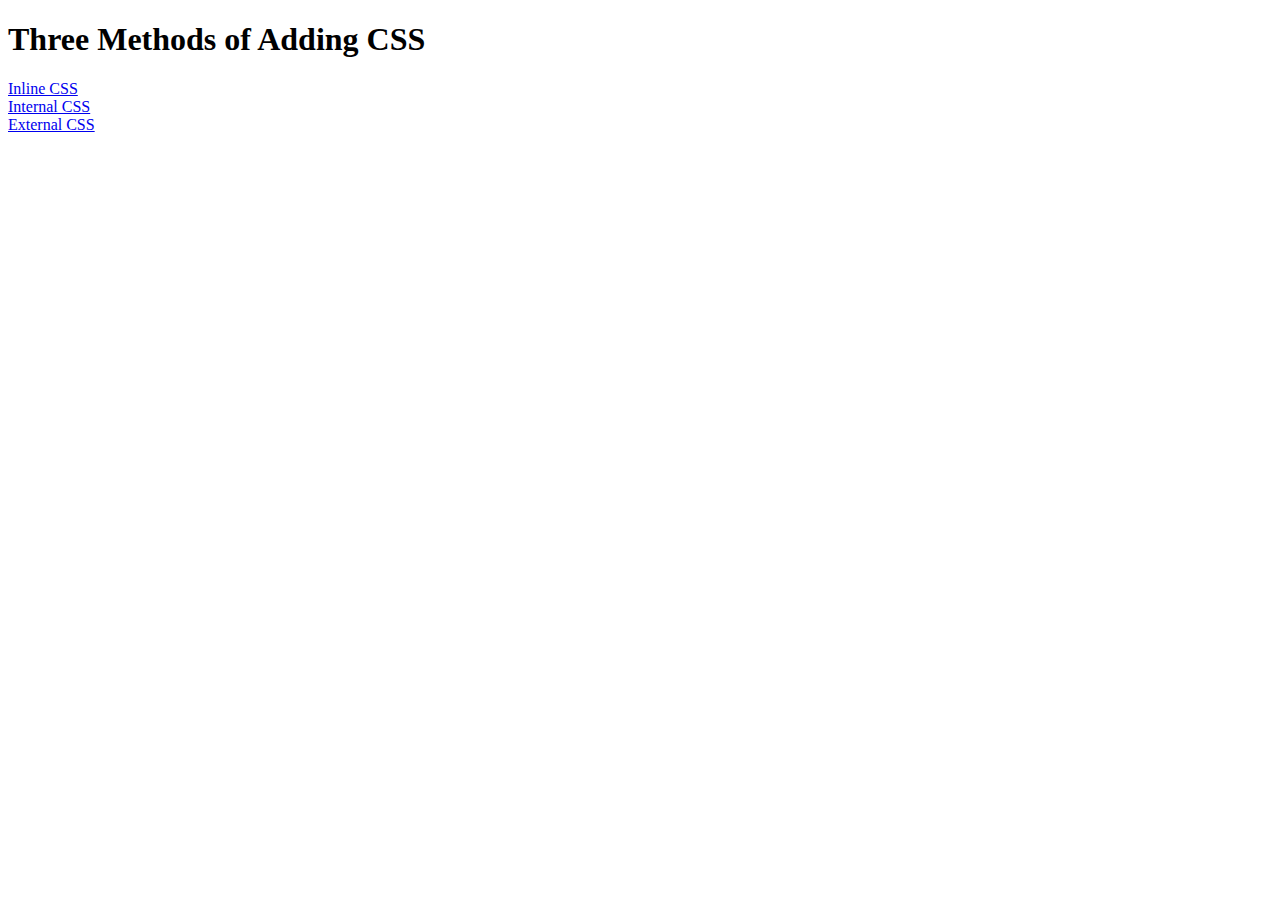
<file: index.html>
<!DOCTYPE html>
<html lang="en">

<head>
  <meta charset="UTF-8">
  <title>Adding CSS</title>
</head>

<body>
  <h1>Three Methods of Adding CSS</h1>
  <!-- Create 3 Links to The 3 Webpages: inline, internal and external -->
   <a href="./inline.html">Inline CSS</a>
   <br>
   <a href="./internal.html">Internal CSS</a>
   <br>
   <a href="./external.html">External CSS</a>
</body>

</html>
</file>
